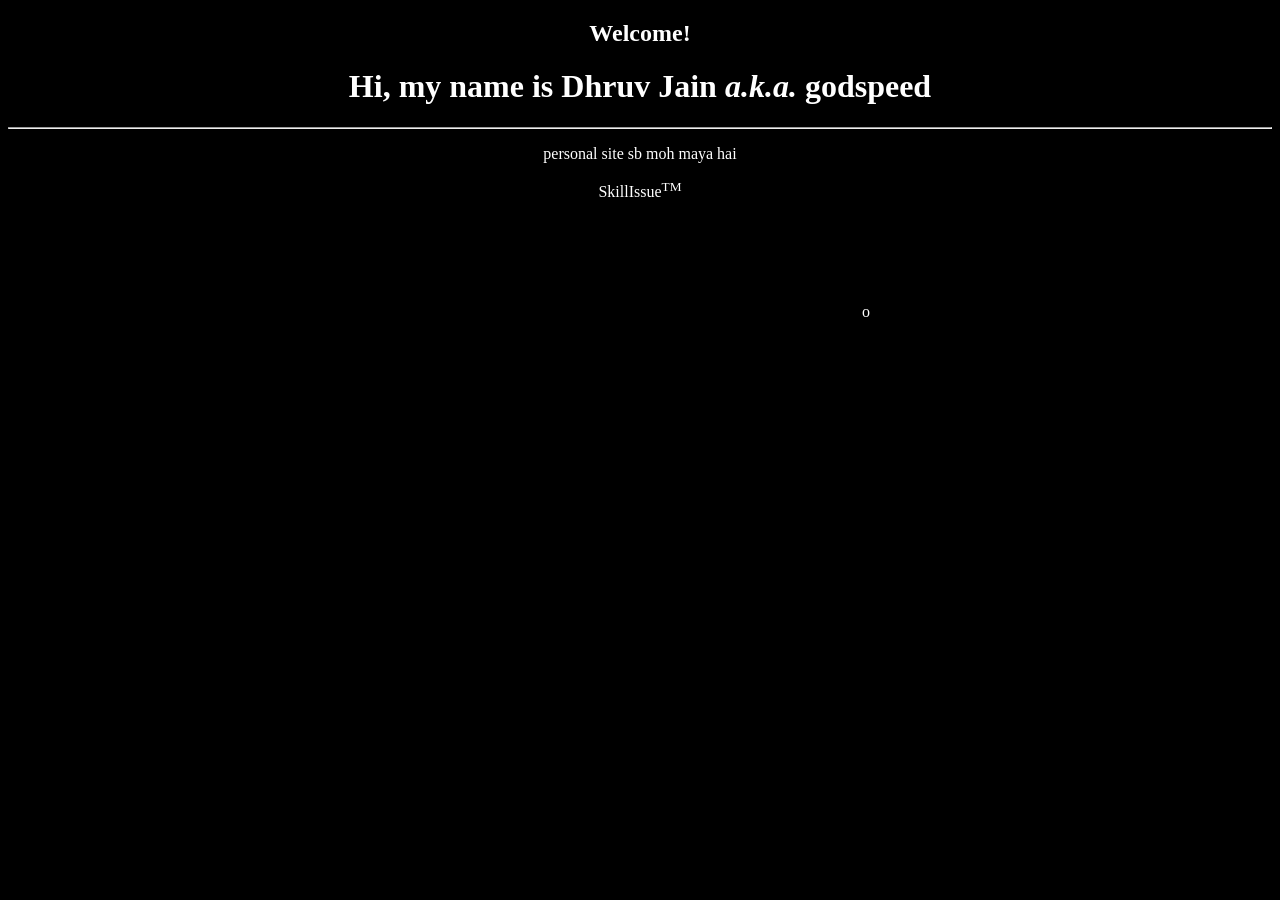
<file: index.html>
<!DOCTYPE html>
<html lang="en">
<head>
    <meta charset="UTF-8">
    <meta http-equiv="X-UA-Compatible" content="IE=edge">
    <meta name="viewport" content="width=device-width, initial-scale=1.0">
    <meta name="google-site-verification" content="T-rmg9VgKhEja3FN5VAEiJvHb2-f7s31easvUjQD6ZQ" />
    <link rel="stylesheet" href="styles.css">
    <title>godspeed</title>
</head>
<body>
  <center>
    <h2 class="welcome">Welcome!</h2> 
    <h1 class="intro-head">Hi, my name is Dhruv Jain <i>a.k.a.</i> godspeed</h1>
    <hr>
    <p>personal site sb moh maya hai</p>
    <p>SkillIssue<sup>TM</sup></p>
    <iframe width="110" height="100" src="https://www.myinstants.com/instant/anime-ahh-73606/embed/" frameborder="0" scrolling="no"></iframe>
    <iframe width="110" height="100" src="https://www.myinstants.com/instant/vine-boom-sound-70972/embed/" frameborder="0" scrolling="no"></iframe>
    <iframe width="110" height="100" src="https://www.myinstants.com/instant/yamate-kudesai-16901/embed/" frameborder="0" scrolling="no"></iframe> 
    <iframe width="110" height="100" src="https://www.myinstants.com/instant/what-da-dog-doin-35890/embed/" frameborder="0" scrolling="no"></iframe>
    <iframe width="100" height="100" src="https://www.myinstants.com/instant/vine-boom-sound-70972/embed/" frameborder="0" scrolling="no"></iframe>o
    <iframe width="100" height="100" src="https://www.myinstants.com/instant/onii-chan-onii-chan/embed/" frameborder="0" scrolling="no"></iframe>

    <br>

    <iframe width="110" height="100" src="https://www.myinstants.com/instant/aughhhh-tiktok-40656/embed/" frameborder="0" scrolling="no"></iframe>
    <iframe width="110" height="100" src="https://www.myinstants.com/instant/aughhhh-tiktok-40656/embed/" frameborder="0" scrolling="no"></iframe>
    <iframe width="110" height="100" src="https://www.myinstants.com/instant/aughhhh-tiktok-40656/embed/" frameborder="0" scrolling="no"></iframe>
    <iframe width="110" height="100" src="https://www.myinstants.com/instant/aughhhhh-aughhhhh-7905/embed/" frameborder="0" scrolling="no"></iframe>
    <iframe width="110" height="100" src="https://www.myinstants.com/instant/suiiiiiiiiiii-10571/embed/" frameborder="0" scrolling="no"></iframe>
      </center>
</body>
</html>
</file>
<file: styles.css>
.welcome, .intro-head {
  text-align: center;
}

body {
  background-color: black;
  color:white;
  
}
</file>
